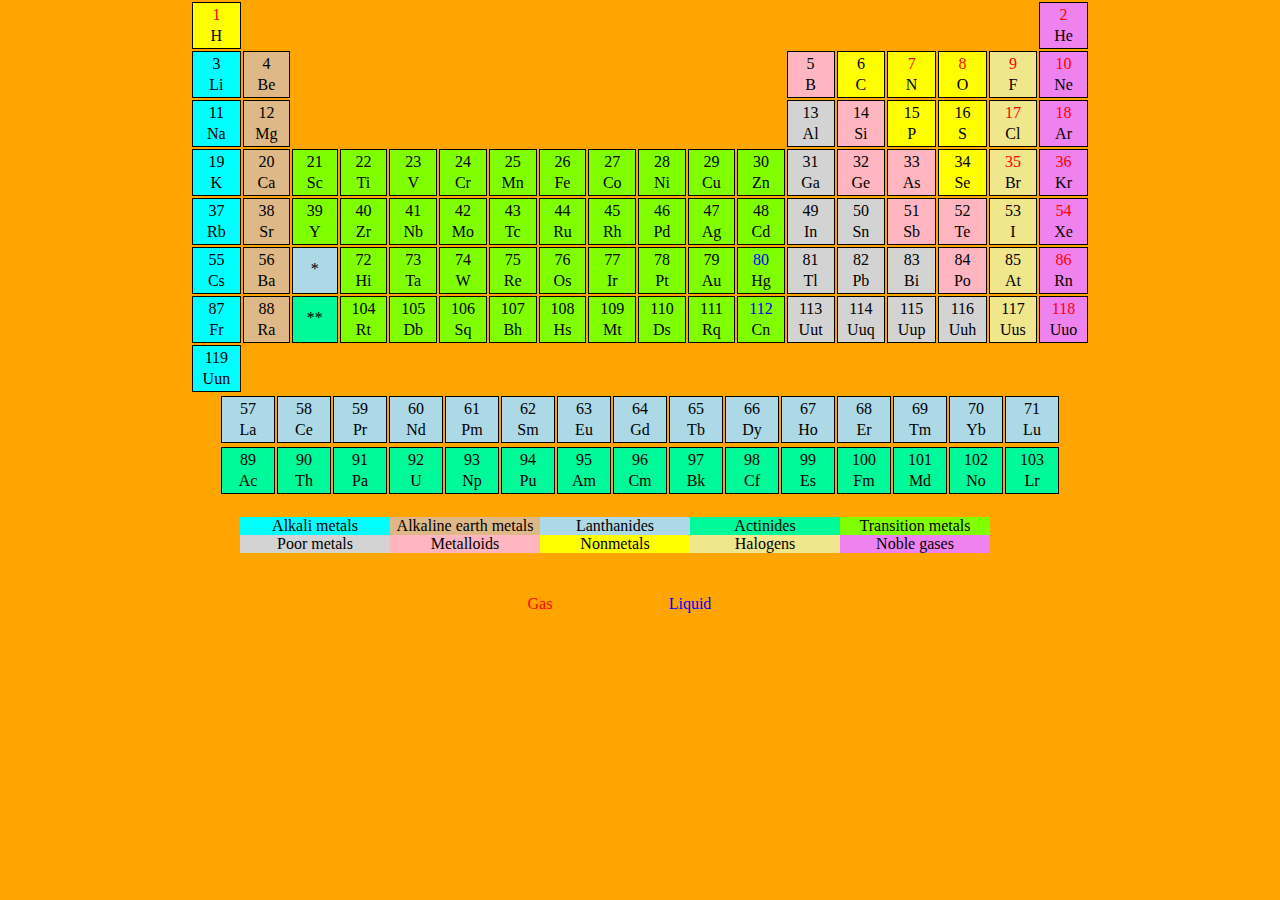
<file: index.html>
<!DOCTYPE html PUBLIC "-//W3C//DTD XHTML 1.0 Strict//EN" "http://www.w3.org/TR/xhtml1/DTD/xhtml1-strict.dtd">
<html xmlns="http://www.w3.org/1999/xhtml">
<head>
<meta http-equiv="Content-Type" content="text/html; charset=UTF-8" />
<title>
Periodic Table
</title>

<link rel="stylesheet" type="text/css" href="pMain.css" />
<link rel="stylesheet" type="text/css" href="colorsCSS.css" />
<script src="//ajax.googleapis.com/ajax/libs/jquery/2.0.0/jquery.min.js"></script>
<script type="text/javascript" src="mouseOver.js"></script>

<!-- hold all the elements -->
<script type="text/javascript" src="arrays.js"></script>
<script type="text/javascript" src="htmlBuild.js"></script>
<!--


   Author Cameron Boyer
   Date 4/24/2012
   Project: Element On table
-->
<script type="text/javascript">
<!--
/* <![CDATA[ */


//window.onload = init;
/* ]]> */
//-->
</script>


</head>
<body  class="test1">

<div id="main" class="1main">
</div>

<div id="second">
</div>
<div id="third">
</div>

<div class="description">
<ul class="list">
	<li class="alkaliMetals" >Alkali metals</li>
	<li class="Alkaline_earth_metals">Alkaline earth metals</li>
	<li class="Lanthanides">Lanthanides</li>
	<li class="Actinides">Actinides</li>
	<li class="Transition_metals">Transition metals</li>
	<br />
	<li class="Poor_Metals">Poor metals</li>
	<li class="Metalloid">Metalloids</li>
	<li class="Nonmetals">Nonmetals</li>
	<li class="Halogens">Halogens</li>
	<li class="Noble_gases">Noble gases</li>
</ul>
</div>

<div class="description">
<ul class="list">
	<li class="gas" >Gas</li>
	<li class="liquid">Liquid</li>
</ul>
</div>

<!--<div class="description">-->
<!--<table>-->
<!--<caption>Example Table</caption>-->
<!--	<tr>-->
<!--	<th>Column 1</th>-->
<!--	</tr>-->
<!--	<tr>-->
<!--	<td>"Sed ut perspiciatis</td><td>Ende omnis</td><td>Architecto beatae </td><td>Vitae dicta sunt</td>-->
<!--	</tr>-->
<!--	<tr>-->
<!--	<td colspan="4"> <img src='/images/jquery-logo.jpg'></td>-->
<!--	</tr>-->
	
<!--</table>-->
<!--</div>-->
<script type="text/javascript">
<!--
/* <![CDATA[ */


//for iteration because the scope was messing up
var index3 = 0;
var index2 = 0;
var index = 0;


//instantiates 3 tables
var table = document.createElement("table");
var table2 = document.createElement("table");
var table3 = document.createElement("table");

//creates the first table
var main_Table = document.getElementById("main");
main_Table.appendChild(table);


//this is for the Second table Under the Main Periodic table
var secondTable = document.getElementById("second");
secondTable.appendChild(table2);

//This table is directly below the second table, it shares the same format as the Second table
var thirdTable = document.getElementById("third");
thirdTable.appendChild(table3);


//iteration to build elements in the First Table and appends the elements to the table
for(var i = 0; i<8;i++){
var tr = document.createElement("tr");
	table.appendChild(tr);
	for(var j = 0; j<18;j++){
		var td = document.createElement("td");
		table.childNodes[i].appendChild(td);
		
		//method is used in the Main html file
		mainTable(td);		
	}	
}





//iteration to build elements in the Second Table and appends the elements to the table
for(var a = 0;a<1;a++){
	var tr2 = document.createElement("tr");
	table2.appendChild(tr2);
	for(var b = 0; b < 15;b++){
		var td2 = document.createElement("td");
		table2.childNodes[a].appendChild(td2);	
		
		//method is used in the Main html file
		babyTable(td2);		
	}
}
//iteration to build elements in the Third Table and appends the elements to the table
for(var r = 0; r<1;r++){
var tr3 = document.createElement("tr");
	table3.appendChild(tr3);
	for(var v = 0; v<15;v++){
		var td3 = document.createElement("td");
		table3.childNodes[r].appendChild(td3);
		
		//method is used in the Main html file
		babyTable2(td3);	
	}	
}








function babyTable2(td3){
	if(actinidesObject.actinides[index3].number != undefined){
	//tried changing var names incase there were issues with scope.
	//this did not resolve my issues
		var p5 = document.createElement("p");
		p5.innerHTML = actinidesObject.actinides[index3].number;
		var p7 = document.createElement("p");
		p7.innerHTML = actinidesObject.actinides[index3].name;
		td3.appendChild(p5);
		td3.appendChild(p7);
	
	if(actinidesObject.actinides[index3].group == "Actinides"){
			td3.setAttribute("class","Actinides");
		}	
	//else handles empty elements	
	}else{
		td3.setAttribute("class","empty");	
	}
	++index3;	
}

//iterates for 2nd Table
function babyTable(td2){
	if(lanthanidesObject.lanthanides[index2].number != undefined){
		var p4 = document.createElement("p");
		p4.innerHTML = lanthanidesObject.lanthanides[index2].number;
		var p6 = document.createElement("p");
		p6.innerHTML = lanthanidesObject.lanthanides[index2].name;
		td2.appendChild(p4);
		td2.appendChild(p6);
		if(lanthanidesObject.lanthanides[index2].group == "Lanthanides"){
			td2.setAttribute("class","Lanthanides");
		}	
		//else handles empty elements
		}else{
			td2.setAttribute("class","empty");	
		}	
	++index2;	
}





//iterates for Main table
function mainTable(td){
//see if its undefined
	if(elementsObject.elements[index] != undefined){
		//lets me customize the elements in the td with seperate p tags
		var p = document.createElement("p");
		var p2 = document.createElement("p");			
		p.innerHTML = elementsObject.elements[index].number;		
		p2.innerHTML = elementsObject.elements[index].name;

		//appends p's to the TD's
		td.appendChild(p);
		td.appendChild(p2);
	
		//check if its gas
		if(elementsObject.elements[index].state == "gas"){
			p.setAttribute("class","gas");
		}
		//check if its liquid
		if(elementsObject.elements[index].state == "liquid"){
			p.setAttribute("class","liquid");
		}
		
		if(elementsObject.elements[index].group == "Noble_gases"){
			td.setAttribute("class","Noble_gases");	
		}
		
		if(elementsObject.elements[index].group == "Alkaline_earth_metals"){
			td.setAttribute("class","Alkaline_earth_metals");
		}

		if(elementsObject.elements[index].group == "Metalloid"){
			td.setAttribute("class","Metalloid");
		}

		if(elementsObject.elements[index].group == "Actinides"){
			td.setAttribute("class","Actinides");
		}

		if(elementsObject.elements[index].group == "Lanthanides"){
			td.setAttribute("class","Lanthanides");
		}	

		if(elementsObject.elements[index].group == "Nonmetals"){
			td.setAttribute("class","Nonmetals");
		}	

		if(elementsObject.elements[index].group == "Halogens"){
			td.setAttribute("class","Halogens");
		}

		if(elementsObject.elements[index].group == "alkaliMetals"){
			td.setAttribute("class","alkaliMetals");
		}

		if(elementsObject.elements[index].group == "Poor_Metals"){
			td.setAttribute("class","Poor_Metals");
		}

		if(elementsObject.elements[index].group == "Transition_metals"){
			td.setAttribute("class","Transition_metals");
		}	

		//not best code but works for this situation
		if(elementsObject.elements[index].group == undefined){
			p.innerHTML = "";
			p2.innerHTML = "";
			td.setAttribute("class","empty");	
		}
	//else handles empty elements	
	}else{
		td.setAttribute("class","empty");		
	}			
	++index;
}

init();


/* ]]> */
//-->
</script>
<noscript><p>Script must be enabled to view webpage</p></noscript>
</body>
</html>
</file>
<file: pMain.css>
body{	
	width:900px;
	margin: 0 auto;
	background:orange;
}

table{
	margin: 0 auto;
	text-align:center;
}
td{
	border:1px;
	border-style:solid;
	text-align:center;
	width:50px;
	height:10px;
	margin: 0 auto;
}


.description{
	text-align:center;
	width:800px;
	padding:5px;	
}
.description ul.list{	
    text-align: center;
	display:inline-block;
}
.description li{
	float:left;
	width:150px;
	list-style:none;
	border:1px;
	text-align:center;	
}
</file>
<file: colorsCSS.css>
/*
   Periodic Table Style Sheet
   Author:	Liz Enloe
   Date:   	01.31.2012

   Filename:         PeriodicTableStyle.css
   Supporting Files: 

*/

body p{
	padding:1px;
	margin:1px;
}
.alkaliMetals {

background-color: aqua;

}
.border{ border: 1px dotted red;
 }
.noborder{}

.gasses {
	background-color:lightgrey;
}

.liquids{
	background-color:lightblue;
}
.Alkaline_earth_metals{

background-color:  BurlyWood; 

} 

.Transition_metals{

background-color:  Chartreuse;
}

.Metalloid{

background-color:  LightPink;

}

.Lanthanides{

background-color:  LightBlue; 
} 

.Actinides{

background-color:  MediumSpringGreen;

} 

.Nonmetals{

background-color:  Yellow;
} 

.nonmetalsS{
	border:2px;
}

.Halogens{
	background-color: Khaki;

} 

.Noble_gases{

background-color:  Violet;
} 

.Poor_Metals{
	background-color:lightgrey;
}

.empty{
	border-style:none;
}

.gas{
	color:red;
}

.liquid{
	color:blue;
}
</file>
